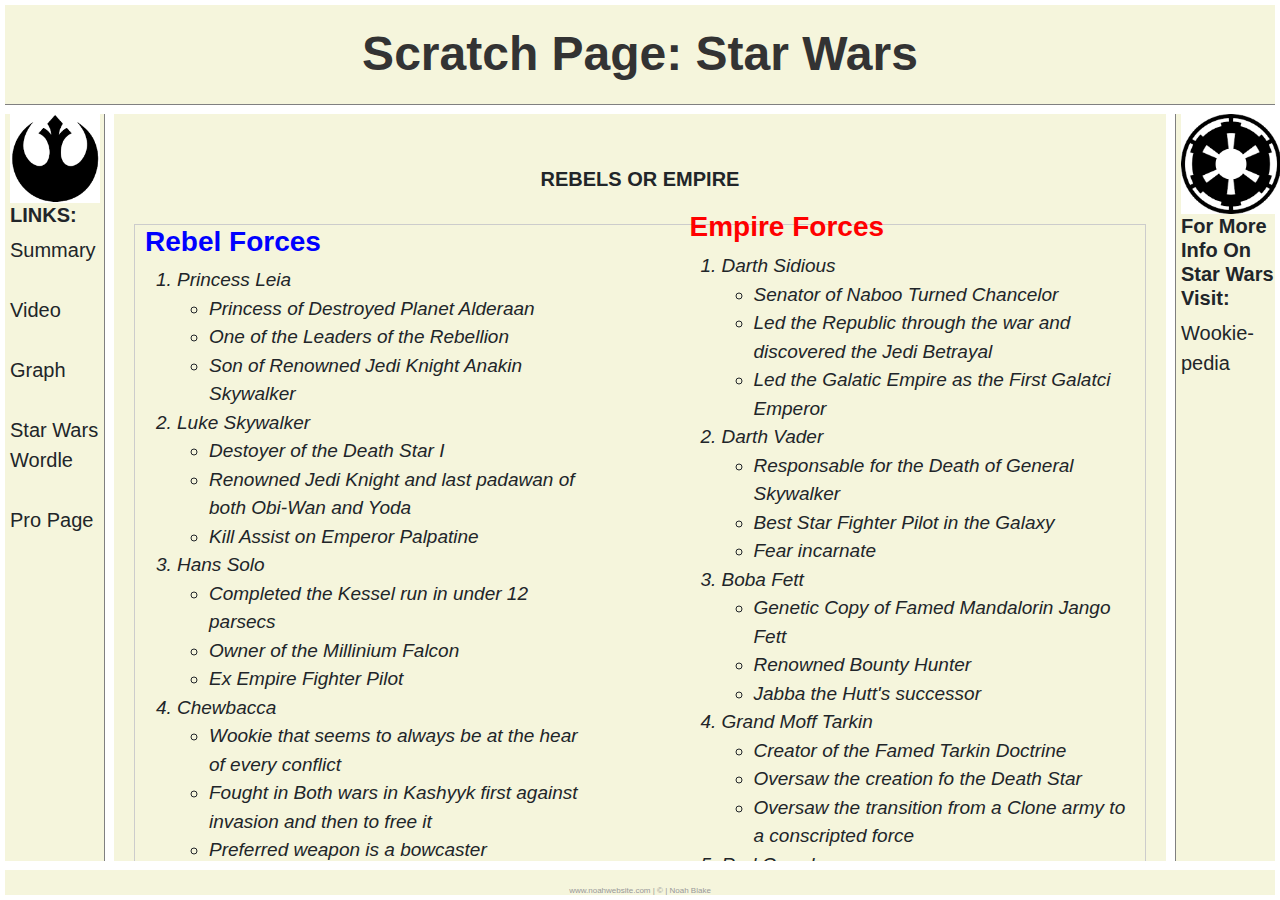
<file: scratch.html>
<!DOCTYPE html>
<html lang="en">
<head>
    <meta charset="UTF-8">
    <meta name="viewport" content="width=device-width, initial-scale=1.0">
    <title>Scratch Page</title>
    <link rel="stylesheet" href="css/mystyles.css">
    <link href="css/styles.css" rel="stylesheet" />
</head>
<body>
    
     <!-- Navigation-->
     <div class="common header">
        <!--Picture-->
        
        
        <!--The top headers-->
        <h1 class="scratch-title">Scratch Page: Star Wars</h1>
    </div>






    <div class="common leftmenu">
        <!--Make On Screen Links work-->
        <img src="assets/img/rebels.png" width = 90 alt="Star Wars Rebels Symbol"> 
        <h5>LINKS:</h5>    
        <a href="#characters">Summary</a> <br><br>
        <a href="#video">Video</a> <br><br>
        <a href="#graph">Graph</a> <br><br>
        <a href="worldle.html" target="_blank">Star Wars Wordle</a><br><br>
        <a href="index.html" target="_blank">Pro Page</a>
    </div>







    <div class="common mainbody">
        <p class="center" id="characters"> <span class="bold">REBELS OR EMPIRE</span></p>
        <!--COLUMNS AND ORDERED LIST WITHING A UNORDERED LIST-->
        <div class="two-columns">
            <div class="column">
                <h3 class="rebel-color">Rebel Forces </h3>
                <ol>
                    <li>
                        Princess Leia
                        <ul>
                            <li>Princess of Destroyed Planet Alderaan</li>
                            <li>One of the Leaders of the Rebellion</li>
                            <li>Son of Renowned Jedi Knight Anakin Skywalker</li>
                        </ul>
                    </li>
                    <li>
                        Luke Skywalker
                        <ul>
                            <li>Destoyer of the Death Star I</li>
                            <li>Renowned Jedi Knight and last padawan of both Obi-Wan and Yoda</li>
                            <li>Kill Assist on Emperor Palpatine</li>
                        </ul>
                    </li>
                    <li>
                        Hans Solo
                        <ul>
                            <li>Completed the Kessel run in under 12 parsecs</li>
                            <li>Owner of the Millinium Falcon</li>
                            <li>Ex Empire Fighter Pilot</li>
                        </ul>
                    </li>
                    <li>
                        Chewbacca
                        <ul>
                            <li>Wookie that seems to always be at the hear of every conflict</li>
                            <li>Fought in Both wars in Kashyyk first against invasion and then to free it</li>
                            <li>Preferred weapon is a bowcaster</li>
                        </ul>
                    </li>
                    <li>
                        R2-D2
                        <ul>
                            <li>Astromech for the Naboo Royal Space Fleet</li>
                            <li>Instrumental in many battles as Anakin Skywalkers Personal Astromech</li>
                            <li>Kill Assist on Death Star I</li>
                        </ul>
                    </li>

                </ol>
                


            </div>
            <div class="column">
                <h3 class="empire-color">Empire Forces</h3>
                <ol>
                    <li>
                        Darth Sidious
                        <ul>
                            <li>Senator of Naboo Turned Chancelor</li>
                            <li>Led the Republic through the war and discovered the Jedi Betrayal</li>
                            <li>Led the Galatic Empire as the First Galatci Emperor</li>
                        </ul>
                    </li>
                    <li>
                        Darth Vader
                        <ul>
                            <li>Responsable for the Death of General Skywalker</li>
                            <li>Best Star Fighter Pilot in the Galaxy</li>
                            <li>Fear incarnate</li>
                        </ul>
                    </li>
                    <li>
                        Boba Fett
                        <ul>
                            <li>Genetic Copy of Famed Mandalorin Jango Fett</li>
                            <li>Renowned Bounty Hunter</li>
                            <li>Jabba the Hutt's successor </li>
                        </ul>
                    </li>
                    <li>
                        Grand Moff Tarkin
                        <ul>
                            <li>Creator of the Famed Tarkin Doctrine</li>
                            <li>Oversaw the creation fo the Death Star</li>
                            <li>Oversaw the transition from a Clone army to a conscripted force</li>
                        </ul>
                    </li>
                    <li>
                        Red Guards
                        <ul>
                            <li>Started as a Personal Defense Force of Palpatine as Chancelor</li>
                            <li>Use Force Pikes</li>
                            <li>Are Later Replace by the Imperial Praetorian Guard Under Snoke</li>
                        </ul>
                    </li>

                </ol>
                

            </div>
        </div>
        <br>
       <!-- VIDEO -->
        <p class="center" id="video"><span class="bold">REBELS VS EMPIRE SHOWDOWN</span></p>
        <div class="video-container">
            <iframe 
                width="560" 
                height="315" 
                src="https://www.youtube.com/embed/hiNtc4MtJEg" 
                title="YouTube video player" 
                allow="accelerometer; autoplay; clipboard-write; encrypted-media; gyroscope; picture-in-picture" 
                allowfullscreen>
            </iframe>
        </div>
        <br> 
        <br>

        <!--TABLEAU GRAPH-->
        <p class="center" id="graph"><span class="bold">STAR WARS TABLEAU GRAPH OF EPISODE IV</span></p>
        <div class="tableau-container">
            <div class="tableauPlaceholder" id="viz1732657246658" style="position: relative">
                <noscript>
                    <a href="#">
                        <img alt="Star Wars" src="https://public.tableau.com/static/images/G6/G6BN8TY69/1_rss.png" style="border: none" />
                    </a>
                </noscript>
                <object class="tableauViz" style="display:none;">
                    <param name="host_url" value="https%3A%2F%2Fpublic.tableau.com%2F" />
                    <param name="embed_code_version" value="3" />
                    <param name="path" value="shared%2FG6BN8TY69" />
                    <param name="toolbar" value="yes" />
                    <param name="static_image" value="https://public.tableau.com/static/images/G6/G6BN8TY69/1.png" />
                    <param name="animate_transition" value="yes" />
                    <param name="display_static_image" value="yes" />
                    <param name="display_spinner" value="yes" />
                    <param name="display_overlay" value="yes" />
                    <param name="display_count" value="yes" />
                    <param name="language" value="en-US" />
                </object>
            </div>
        </div>
        <script type="text/javascript">
            var divElement = document.getElementById('viz1732657246658');
            var vizElement = divElement.getElementsByTagName('object')[0];
            vizElement.style.width = '900px';
            vizElement.style.height = '1427px';
            var scriptElement = document.createElement('script');
            scriptElement.src = 'https://public.tableau.com/javascripts/api/viz_v1.js';
            vizElement.parentNode.insertBefore(scriptElement, vizElement);
        </script>
            
        

        
        <p>&nbsp;</p>
        
        <p>&nbsp;</p>
        <p>&nbsp;</p>
        <p>&nbsp;</p>
        <p>&nbsp;</p>
        <p>&nbsp;</p>
        <p>&nbsp;</p>
        <p>&nbsp;</p>
        

    </div>







    <div class="common rightmenu">
        <img src="assets/img/empire.png" width = 100 alt="Star Wars Empire Symbol">
        <h5>For More Info On Star Wars Visit:</h5>

        <a href="https://starwars.fandom.com/wiki/Main_Page" target="_blank" title="Wiki Page on Noah's hero"> Wookie-pedia</a>
    </p>
    </div>


 




    <div class="common footer">
        www.noahwebsite.com | &copy; | Noah Blake 
    </div> 

    

   


  

    

    

    

</body>
</html>
</file>
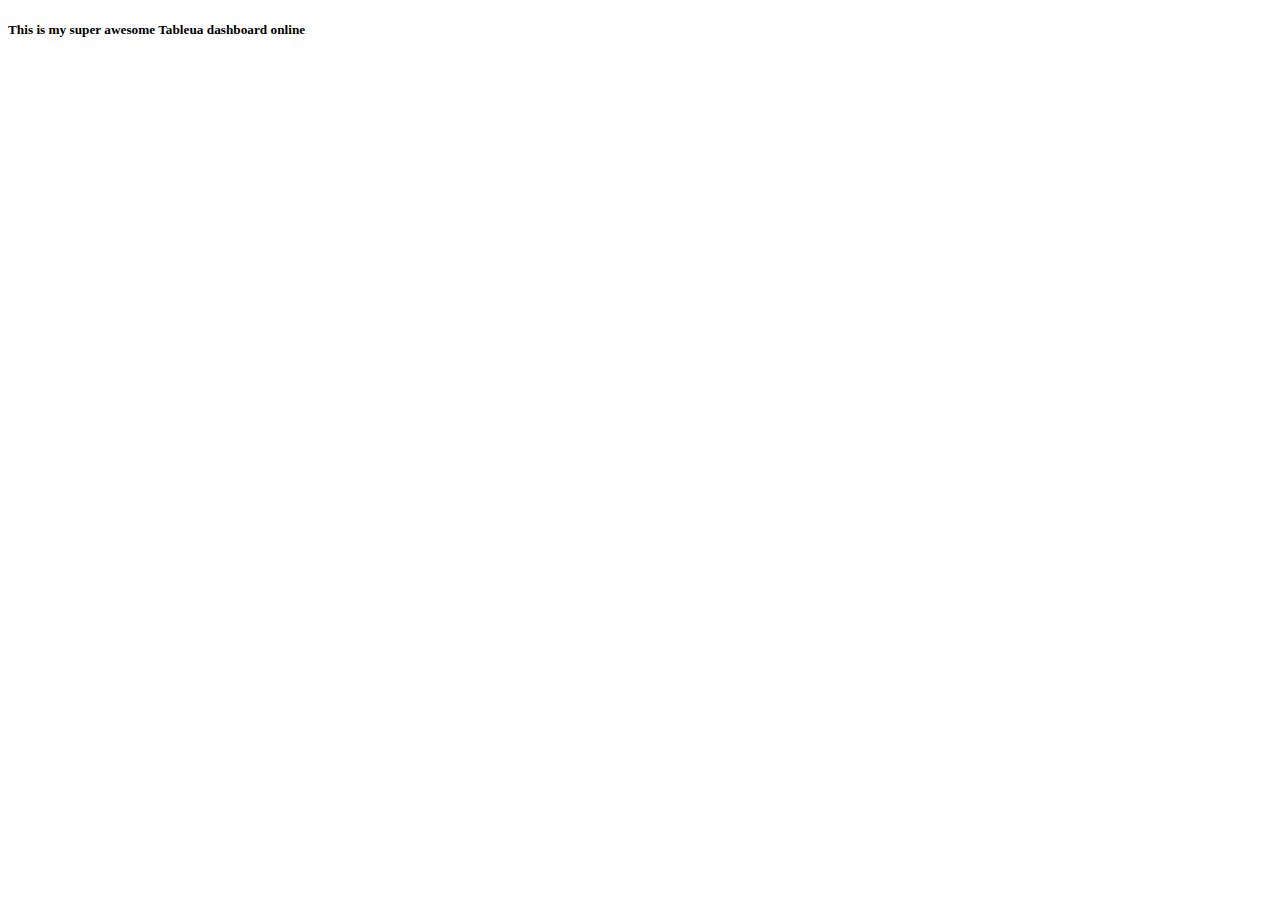
<file: tab.html>
<!DOCTYPE html>
<html lang="en">
<head>
    <meta charset="UTF-8">
    <meta name="viewport" content="width=device-width, initial-scale=1.0">
    <title>Tableau Dashboard Demo</title>
</head>
<body>
    <h5>This is my super awesome Tableua dashboard online</h5>
    <div class='tableauPlaceholder' id='viz1732571831431' style='position: relative'><noscript><a href='#'><img alt='Prompt 8 ' src='https:&#47;&#47;public.tableau.com&#47;static&#47;images&#47;pr&#47;practiceNb&#47;Prompt8&#47;1_rss.png' 
        style='border: none' /></a></noscript><object class='tableauViz' 
         style='display:none;'><param name='host_url' value='https%3A%2F%2Fpublic.tableau.com%2F' /> 
         <param name='embed_code_version' value='3' /> <param name='site_root' value='' /><param name='name' value='practiceNb&#47;Prompt8' /><param name='tabs' value='no' /><param name='toolbar' value='yes' />
         <param name='static_image' value='https:&#47;&#47;public.tableau.com&#47;static&#47;images&#47;pr&#47;practiceNb&#47;Prompt8&#47;1.png' /> <param name='animate_transition' value='yes' /><param name='display_static_image' value='yes' />
         <param name='display_spinner' value='yes' /><param name='display_overlay' value='yes' /><param name='display_count' value='yes' /><param name='language' value='en-US' /><param name='filter' value='publish=yes' /></object></div>            
        <script type='text/javascript'>                    
             var divElement = document.getElementById('viz1732571831431');                    
             var vizElement = divElement.getElementsByTagName('object')[0];                    
             vizElement.style.width='100%';vizElement.style.height=(divElement.offsetWidth*0.75)+'px';                    
             var scriptElement = document.createElement('script');                    scriptElement.src = 'https://public.tableau.com/javascripts/api/viz_v1.js';                    vizElement.parentNode.insertBefore(scriptElement, vizElement);                
        </script>
</body>
</html>
</file>
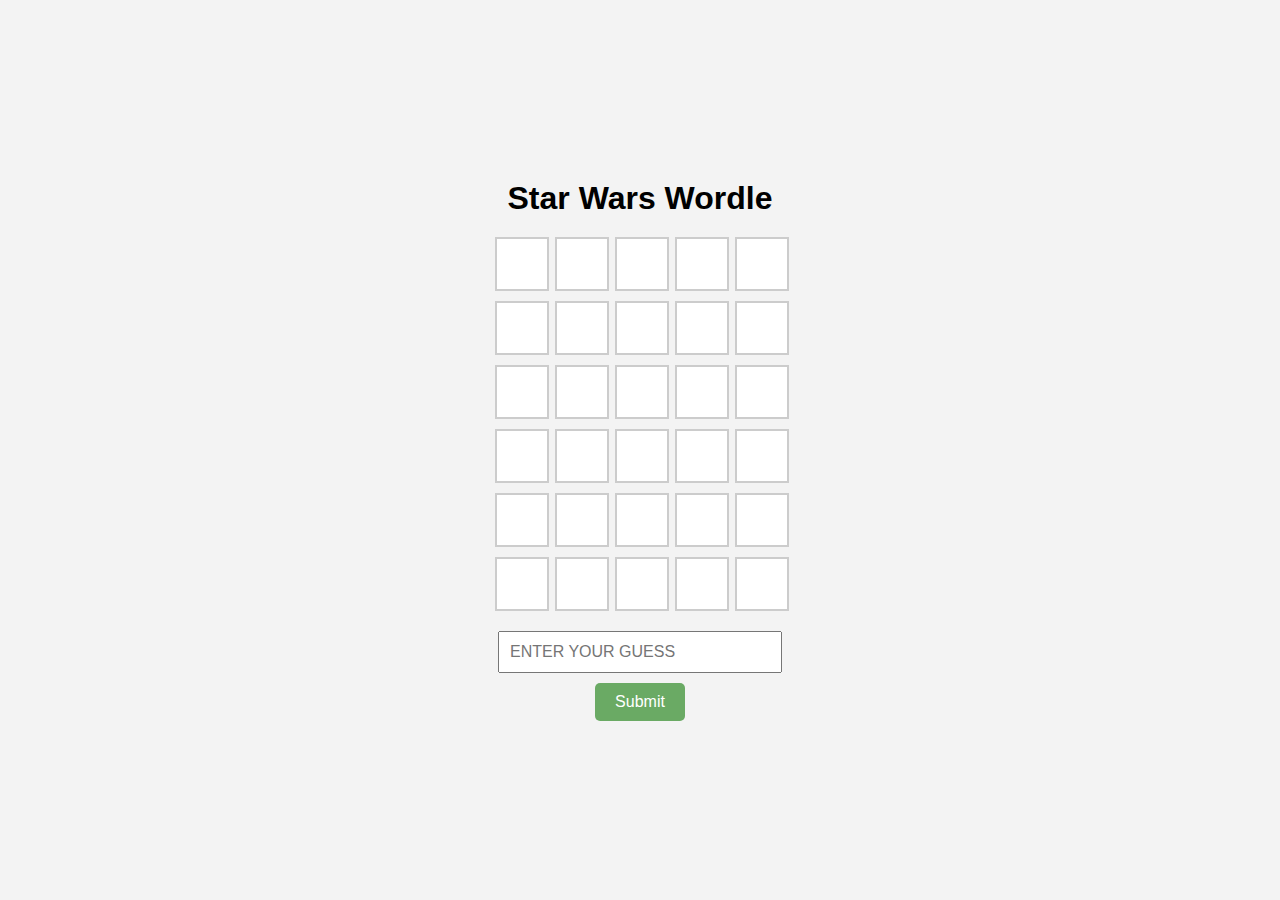
<file: worldle.html>
<!DOCTYPE html>
<html lang="en">
<head>
    <meta charset="UTF-8">
    <meta name="viewport" content="width=device-width, initial-scale=1.0">
    <title>Star Wars Wordle</title>
    <style>
        body {
            font-family: Arial, sans-serif;
            display: flex;
            flex-direction: column;
            align-items: center;
            justify-content: center;
            min-height: 100vh;
            margin: 0;
            background-color: #f3f3f3;
        }
        h1 {
            margin-bottom: 20px;
        }
        .grid {
            display: grid;
            grid-template-columns: repeat(5, 50px);
            grid-gap: 10px;
            margin-bottom: 20px;
        }
        .tile {
            width: 50px;
            height: 50px;
            border: 2px solid #ccc;
            display: flex;
            align-items: center;
            justify-content: center;
            font-size: 1.5em;
            background-color: white;
            text-transform: uppercase;
        }
        .tile.correct {
            background-color: #6aaa64;
            color: white;
        }
        .tile.misplaced {
            background-color: #c9b458;
            color: white;
        }
        .tile.wrong {
            background-color: #787c7e;
            color: white;
        }
        input {
            padding: 10px;
            font-size: 1em;
            width: 260px;
            text-transform: uppercase;
            margin-bottom: 10px;
        }
        button {
            padding: 10px 20px;
            font-size: 1em;
            cursor: pointer;
            background-color: #6aaa64;
            color: white;
            border: none;
            border-radius: 5px;
        }
        button:hover {
            background-color: #5b9956;
        }
        .message {
            margin-top: 20px;
            font-size: 1.2em;
        }
    </style>
</head>
<body>
    <h1>Star Wars Wordle</h1>
    <div class="grid"></div>
    <input type="text" id="guess-input" maxlength="5" placeholder="Enter your guess" />
    <button id="guess-button">Submit</button>
    <div class="message"></div>

    <script>
        const WORDS = ["VADER", "DARTH", "FORCE", "LIGHT", "LUCAS", "PADME", "BLAST", "REBEL", "XWING", "SPACE"]; //here is where you change the guesses
        const WORD = WORDS[Math.floor(Math.random() * WORDS.length)];
        const MAX_GUESSES = 6;

        const grid = document.querySelector('.grid');
        const input = document.getElementById('guess-input');
        const button = document.getElementById('guess-button');
        const message = document.querySelector('.message');
        let currentRow = 0;

        // Initialize the grid
        for (let i = 0; i < MAX_GUESSES * 5; i++) {
            const tile = document.createElement('div');
            tile.classList.add('tile');
            grid.appendChild(tile);
        }

        // Check the guess
        button.addEventListener('click', () => {
            const guess = input.value.toUpperCase();
            if (guess.length !== 5) {
                message.textContent = "Please enter a 5-letter word.";
                return;
            }

            const rowTiles = Array.from(grid.children).slice(currentRow * 5, (currentRow + 1) * 5);

            guess.split('').forEach((letter, index) => {
                const tile = rowTiles[index];
                tile.textContent = letter;

                if (letter === WORD[index]) {
                    tile.classList.add('correct');
                } else if (WORD.includes(letter)) {
                    tile.classList.add('misplaced');
                } else {
                    tile.classList.add('wrong');
                }
            });

            if (guess === WORD) {
                message.textContent = "You guessed it! 🎉";
                button.disabled = true;
                input.disabled = true;
                return;
            }

            currentRow++;
            input.value = '';

            if (currentRow === MAX_GUESSES) {
                message.textContent = `Game over! The word was "${WORD}".`;
                button.disabled = true;
                input.disabled = true;
            }
        });
    </script>
</body>
</html>
</file>
<file: css/mystyles.css>
body {
    font-family: Arial, Helvetica, sans-serif;
    font-size: 20px;
    color: black;
    background-color: beige;
}



li {
    font-size: 19px;
    font-weight: normal;
    font-style: italic;
}


.scratch-title {
    font-family: Impact, Haettenschweiler, 'Arial Narrow Bold', sans-serif;
    font-size: 48px; /* Adjust the size as needed */
    text-align: center;
    margin-top: 20px; /* Adjust spacing from the top */
    font-family: Arial, sans-serif; /* Optional: Choose a font */
    color: #333; /* Optional: Set a color */
}

.center{text-align: center;}

/* .homebg{
    background-image: url('../images/space_background.jpeg');
    background-position: top right;
} */
.bold{font-weight: bold;}

.box1{
    border-width: 1px;
    border-style: solid;
    border-color: gray;

    /* you can put all of them in the same line seperated by spaces if you just put 'border: stuff' */
}
.two-columns {
    display: flex;
    justify-content: space-between; /* Space between the two columns */
    align-items: center; /* Vertically centers the content */
    border: 1px solid #ccc; /* Optional: for visibility */
    padding: 10px; /* Optional: add spacing inside */
    height: 800px; /* Optional: set the height of the container */
}

.column {
    flex: 0 0 45%; /* Makes each column take up 45% of the width */
    text-align: left; /* Centers the text within the column */
    /* border: 1px dashed #666; Optional: for visibility */
}

/* Ensure the video container has some space below it */
.video-container {
    display: flex;
    justify-content: center;
    align-items: center;
    margin: 20px 0; /* Adds spacing around the video */
}

/* Tableau container styling */
.tableau-container {
    display: flex;
    justify-content: center; /* Centers the Tableau viz */
    margin-top: 40px;  /* Adds some space above the Tableau visualization */
    margin-bottom: 40px; /* Adds space below the Tableau visualization */
    padding: 20px; /* Optional: Adds padding around the Tableau viz */
}

/* Optional: Ensure Tableau viz itself has a defined size */
.tableauPlaceholder {
    width: 900px;   /* Define width */
    height: 1427px; /* Define height */
}

/* Optional: Add margin to other sections to ensure proper spacing */
.center {
    margin-top: 30px;
    margin-bottom: 30px;
}

.common{
    /* background-color: rgb(154, 154, 219); */
    background-color: beige;
    position:absolute;

}

.header{
    top: 5px;
    left: 5px;
    right: 5px;
    height: 100px;
    border-bottom: solid 1px grey;

}

.leftmenu {
    position: fixed;
    top: 114px;
    left: 5px;
    width: 100px;
    bottom: 39px;
    border-right: solid 1px grey;
    padding-left: 5px;
}

.mainbody {
    position: absolute; /* Ensure the element is positioned relative to the nearest positioned ancestor */
    top: 114px;         /* Distance from the top of the page */
    left: 114px;        /* Distance from the left of the page */
    right: 114px;       /* Distance from the right of the page */
    bottom: 39px;       /* Distance from the bottom of the page */
    padding: 20px;      /* Optional: Adds padding inside the element */
    overflow: auto;     /* Optional: Ensures content is scrollable if it overflows */
}

.rightmenu {
    position: fixed;
    top: 114px;
    right: 5px;
    bottom: 39px;
    width: 100px;
    border-left: solid 1px grey;
    padding-left: 5px;
    
    
}

.footer{
    bottom: 5px;
    left: 5px;
    right: 5px;
    height: 25px;
    font-size: 8px;
    color: #999999;
    text-align: center;
    padding-top: 15px;
    position: fixed;
}

.subheader{
    float: right;
}

.empire-color{
    color:red;
    font-weight: bold;
}

.rebel-color{
    color:blue;
    font-weight: bold;
}
</file>
